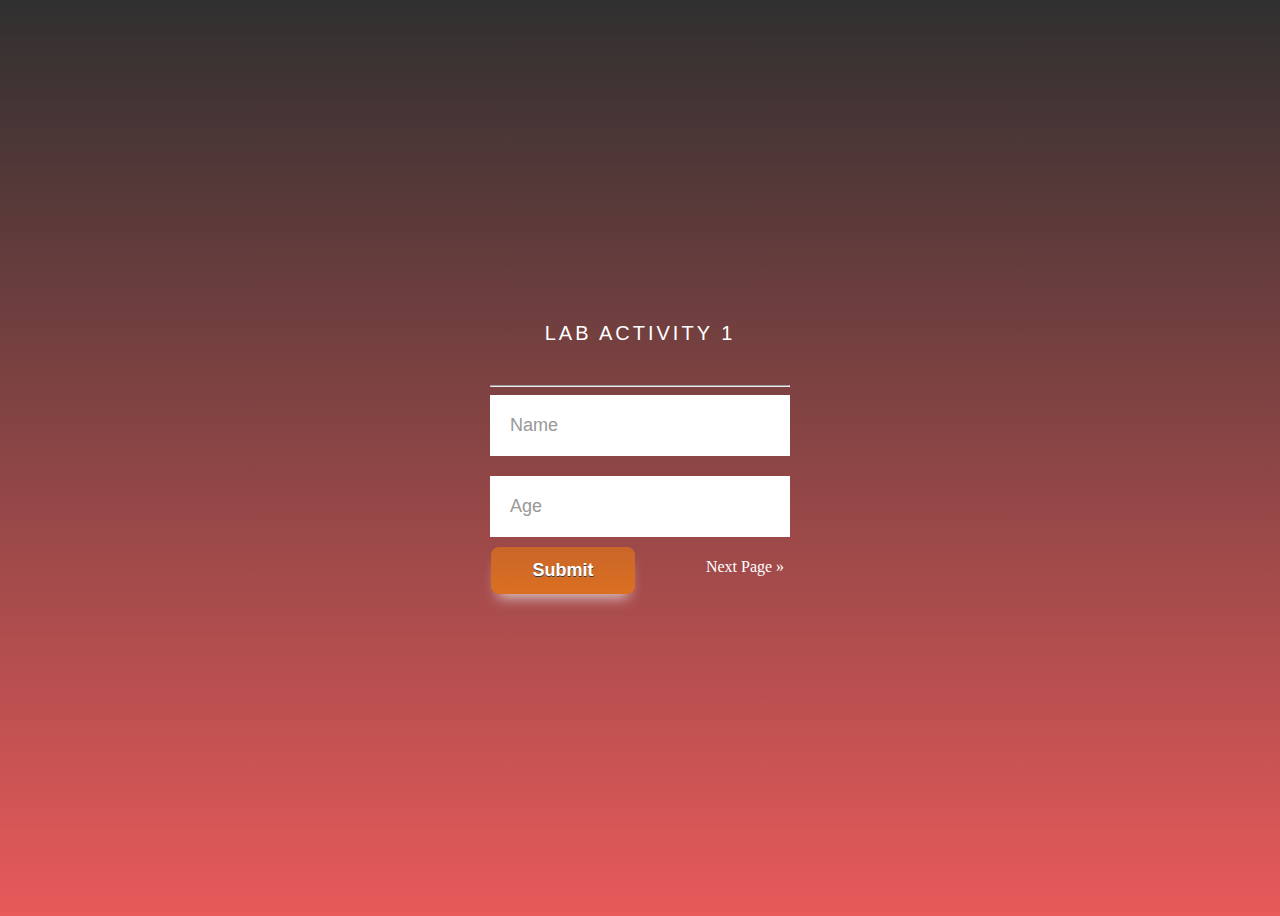
<file: index.html>
<!DOCTYPE html>
<html>
<head>
  <title>Simple HTML</title>
  <link rel="stylesheet" href="style.css">
  <link rel="icon" href="title.png" type="image/icon type">
  <script src="https://ajax.googleapis.com/ajax/libs/jquery/3.6.4/jquery.min.js"></script>
  <script src="https://maxcdn.bootstrapcdn.com/bootstrap/3.4.1/js/bootstrap.min.js"></script>
  <script src="index.js"></script>
</head>

<body>
  <center> 
<!-- title -->
  <h1>Lab Activity 1</h1>
  <hr/>
<div>
<!-- start form  -->
  <form id="form">
<!-- Name -->
    <label for="Name"></label>
    <input type="text" id="name" placeholder="Name">
<!-- Age -->
    <label for="age"></label>
    <input type="number" style="text-decoration:none" id="age" placeholder="Age">
<!-- submit button -->
      <a class="next" data-toggle="modal" data-target="#myModal" onclick="submitForm()">Submit</a>

<!-- modal form to show the output of the form -->
<div class="container">
  <!-- Modal -->
  <div class="modal fade" id="myModal" role="dialog">
    <div class="modal-dialog">
    
      <!-- Modal content-->
      <div class="modal-content">
        <div class="modal-header">
          <h1 class="modal-title">Thank you for filling out the form.</h1>
        </div>
        <br/>
        <div class="modal-body"></div>
        <br/>
        <div class="modal-footer">
          <button data-dismiss="modal">Close</button>
        </div>
      </div>
      
    </div>
  </div>

</div>
<!-- end of modal -->

<!-- next page button -->
    <li> 
      <a class="sub" style="text-decoration:none" href="secondpage.html">Next Page &raquo </a>
    </li> 
  </form>
</div>
<!-- end form  -->
<!-- showing the output with javascript -->
  <br/>
<!-- show the result below -->
  <div id="result"></div>
</center>
</body>
</html>

<!-- href, window reload or action or method="get" -->
</file>
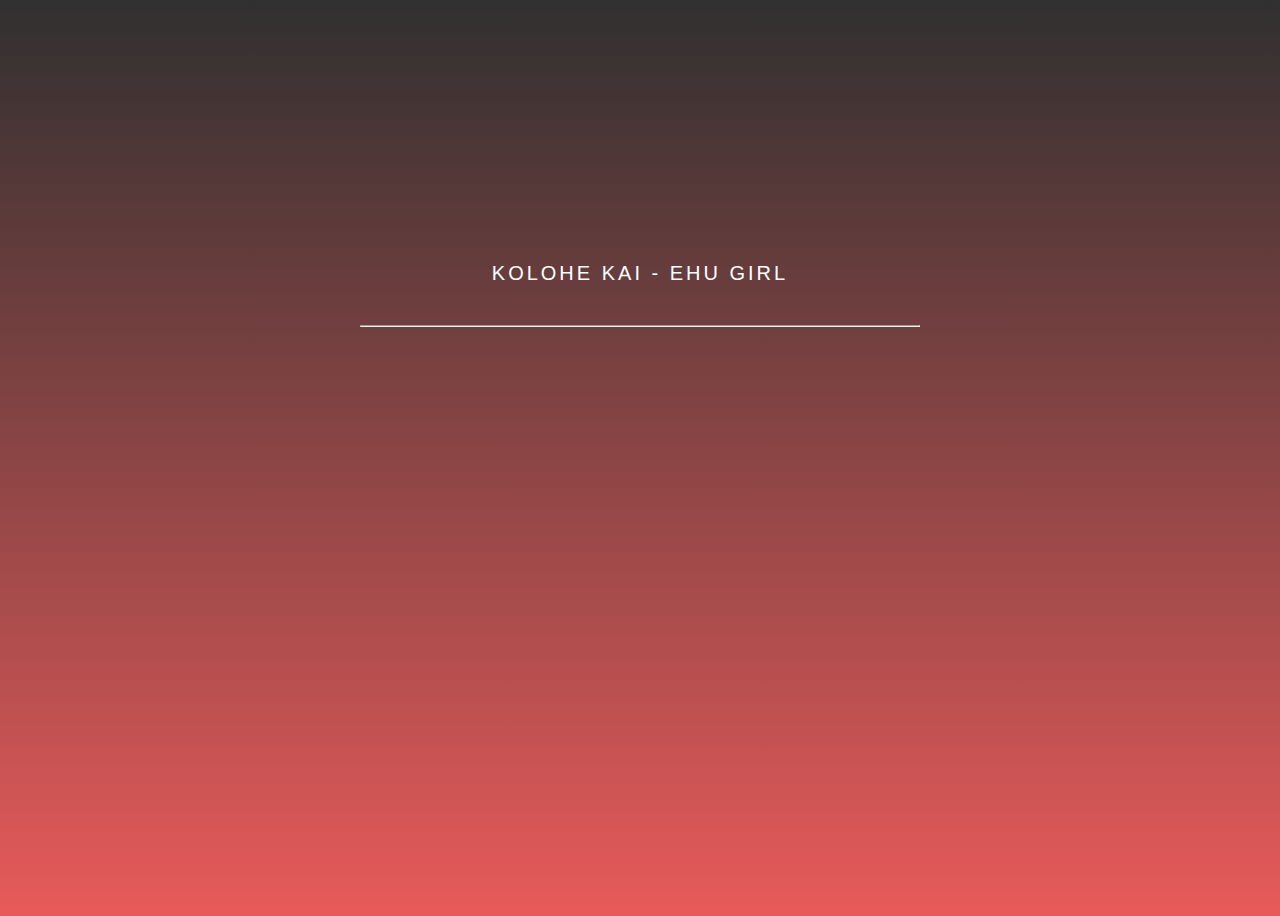
<file: secondpage.html>
<!DOCTYPE html>
<html>
<head>
  <title>Simple HTML</title>
  <link rel="icon" href="title.png" type="image/icon type">
  <link rel="stylesheet" href="/style.css">
</head>
<body>
  <center> 
<!-- title  -->
  <h1>Kolohe Kai - Ehu Girl </h1>
  <hr/>
<!-- embed the youtube music  -->
<iframe width="560" height="315" 
src="https://www.youtube.com/embed/e33M2qEqd9g" 
title="YouTube video player" frameborder="0" 
allow="accelerometer; autoplay; clipboard-write; encrypted-media; gyroscope; picture-in-picture; web-share" allowfullscreen>
</iframe>

  <div id="map"></div>
  </center>
</body>
</html>
</file>
<file: style.css>
/* for hiding the arrows in Age input field */
/* Chrome, Safari, Edge, Opera */
input::-webkit-outer-spin-button,
input::-webkit-inner-spin-button {
    -webkit-appearance: none;
    margin: 0;
}


body {
    background: linear-gradient(to bottom, #000000cf, #e64c4ceb);
    display: flex;
    flex-direction: column;
    flex-grow: 0;
    align-items: center;
    justify-content: center;
    height: 100vh;
    font: Helvetica, Arial, sans-serif;

}

h1 {
    margin: 0 auto 40px;
    color: #fff;
    font: 20px Helvetica;
    text-transform: uppercase;
    letter-spacing: 3px;
}

form {
    position: relative;
    display: block;
}
    input {
        font: 18px Helvetica, Arial, sans-serif;
        box-sizing: border-box;
        display: block;
        border: none;
        padding: 20px;
        width: 300px;
        margin-bottom: 20px;
        font-size: 18px;
        outline: none;
        transition: all 0.2s ease-in-out;
        
        &::placeholder {
        transition: all 0.2s ease-in-out;
        color: #999;
        font: 18px Helvetica, Arial, sans-serif;
        }
        
        &:focus, &.populated {
        padding-top: 28px;
        padding-bottom: 12px;
        
        &::placeholder {
            color: transparent;
        }
    
        & + span {
            opacity: 1;
            top: 10px;
        }
        }
}

.next {
    transition: all 0.2s ease-in-out;
    font: 18px Helvetica, Arial, sans-serif;
    left: 1px;

    position:relative;
    float: left;
    width:80px;
    margin-top:-10px;
    font-weight:400;
    -webkit-transition: all .3s ease-in-out;
    -moz-transition: all .3s ease-in-out;
        transition: all .3s ease-in-out;
    

    box-shadow: 0px 10px 14px -7px #e1d1d1;
    background:linear-gradient(to bottom, #ff890274 5%, #ff890296 100%);
    color: white;
    border-radius:8px;
    cursor:pointer;
    font-weight:bold;
    padding:13px 32px;
    text-decoration:none;
    text-shadow:0px 1px 0px #343a3d;

    &:hover {
    background: #610000;
    }
}

li {
    position:absolute;
    top:153px;
    right:-30px;
    bottom:-25px;
    list-style:none;
}

.sub {
    position:relative;
    float:right;
    width:150px;
    margin-top:10px;
    color:#fff;
    font-weight:400;
    -webkit-transition: all .3s ease-in-out;
    -moz-transition: all .3s ease-in-out;
        transition: all .3s ease-in-out;
}

/* modal  */
.modal {
    display: none;
    position: fixed;
    z-index: 1;
    left: 0;
    top: 0;
    width: 100%;
    height: 100%;
    overflow: auto;
    background: linear-gradient(to bottom, #000000cf, #c84141ba);
}

.modal-content {
    background-color: #fefefe;
    margin: 15% auto;
    padding: 20px;
    border: 1px solid #888;
    width: 80%;
    max-width: 400px;
}

.modal-header {
    padding: 10px;
    border-bottom: 1px solid #ddd;
}

.modal-title {
    margin: 0;
    font: 15px Helvetica, Arial, sans-serif;
    color: black;
}

.modal-body {
    padding: 10px;
}

.modal-footer button {
    float: right;
    color: #e50909;
    cursor: pointer;

    transition: all 0.2s ease-in-out;

    width:80px;
    margin-top: -20px;
    font-weight:400;
    -webkit-transition: all .3s ease-in-out;
    -moz-transition: all .3s ease-in-out;
        transition: all .3s ease-in-out;
    
    box-shadow: 0px 10px 14px -7px #e1d1d1;
    background:linear-gradient(to bottom, #b2310e 5%, #ff890296 100%);
    color: white;
    border-radius:10px;
    cursor:pointer;
    padding:5px 20px;
    text-decoration:none;
    text-shadow:0px 1px 0px #343a3d;

    &:hover {
    background: #610000;
    }
    
    
}

.center-modal {
    display: flex;
    justify-content: center;
    align-items: center;
}
</file>
